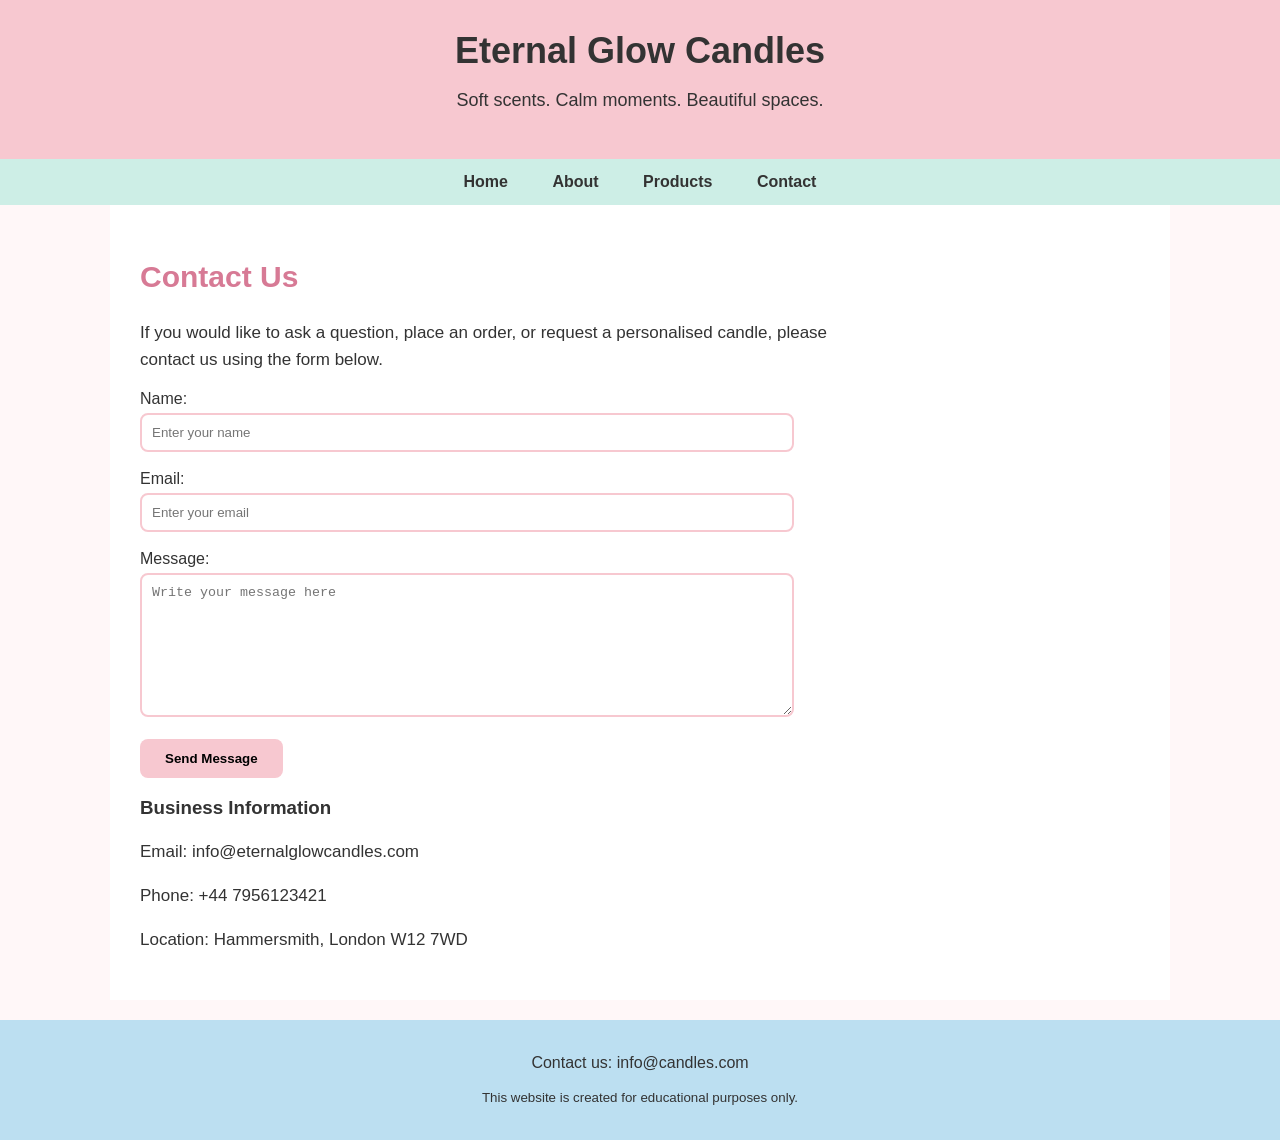
<file: contact.html>
<!DOCTYPE html>
<html>

<head>
    <title>Contact - Candle Shop</title>
    <link rel="stylesheet" href="style.css">
    <meta charset="UTF-8">
</head>

<body>

<header>
    <h1>Eternal Glow Candles</h1>
    <p>Soft scents. Calm moments. Beautiful spaces.</p>
</header>
<nav>
    <a href="index.html">Home</a>
    <a href="about.html">About</a>
    <a href="products.html">Products</a>
    <a href="contact.html">Contact</a>
</nav>

<main>

    <section>
    <h2>Contact Us</h2>

    <p>
        If you would like to ask a question, place an order, or request a personalised candle,
        please contact us using the form below.
    </p>

    <form>
        <label for="name">Name:</label><br>
        <input type="text" id="name" placeholder="Enter your name" required><br><br>

        <label for="email">Email:</label><br>
        <input type="email" id="email" placeholder="Enter your email" required><br><br>

        <label for="message">Message:</label><br>
        <textarea id="message" placeholder="Write your message here" required></textarea><br><br>

        <button type="submit">Send Message</button>
    </form>

    <h3>Business Information</h3>
    <p>Email: info@eternalglowcandles.com</p>
    <p>Phone: +44 7956123421</p>
    <p>Location: Hammersmith, London W12 7WD
        </p>
</section>
</main>

<footer>
    <p>Contact us: info@candles.com</p>
    <p><small>This website is created for educational purposes only.</small></p>
</footer>

<script src="script.js"></script>

</body>
</html>
</file>
<file: style.css>
body {
    font-family: Arial, sans-serif;
    margin: 0;
    background-color: #fff7f8;
    color: #333;
}

header {
    background-color: #f7c8d0;
    color: #333;
    text-align: center;
    padding: 30px;
}

header h1 {
    margin: 0;
    font-size: 36px;
}

header p {
    font-size: 18px;
}

nav {
    background-color: #cdeee6;
    text-align: center;
    padding: 14px;
}

nav a {
    color: #333;
    margin: 0 20px;
    text-decoration: none;
    font-weight: bold;
}

nav a:hover {
    color: #d77a95;
}

main {
    display: flex;
    padding: 30px;
    max-width: 1000px;
    margin: auto;
    background-color: white;
}

section {
    width: 70%;
    padding-right: 25px;
}

section h2 {
    color: #d77a95;
    font-size: 30px;
}

section p {
    font-size: 17px;
    line-height: 1.6;
}

section img {
    width: 280px;
    border-radius: 15px;
    border: 3px solid #d9f2d9;
    margin-top: 15px;
}

aside {
    width: 30%;
    background-color: #d9f2d9;
    padding: 20px;
    border-radius: 15px;
}

aside h3 {
    color: #5f8f7b;
}

footer {
    background-color: #bcdff1;
    color: #333;
    text-align: center;
    padding: 18px;
    margin-top: 20px;
}

form input,
form textarea {
    width: 90%;
    padding: 10px;
    border: 2px solid #f7c8d0;
    border-radius: 8px;
    margin-top: 5px;
}

form textarea {
    height: 120px;
}

button {
    background-color: #f7c8d0;
    border: none;
    padding: 12px 25px;
    border-radius: 8px;
    font-weight: bold;
    cursor: pointer;
}

button:hover {
    background-color: #bcdff1;
}
.offer-img {
    width: 100%;
    border-radius: 12px;
    margin: 10px 0;
}
nav a.active {
    color: #d77a95;
    text-decoration: underline;
}
section img {
    margin: 10px 0;
    border-radius: 10px;
}
.products {
    display: flex;
    gap: 20px;
}

.product {
    text-align: center;
}

.product img {
    width: 150px;
    border-radius: 10px;
    gap: 30px;
}
.price {
    font-weight: bold;
    color: #d77a95;
    margin-top: 5px;
}
</file>
